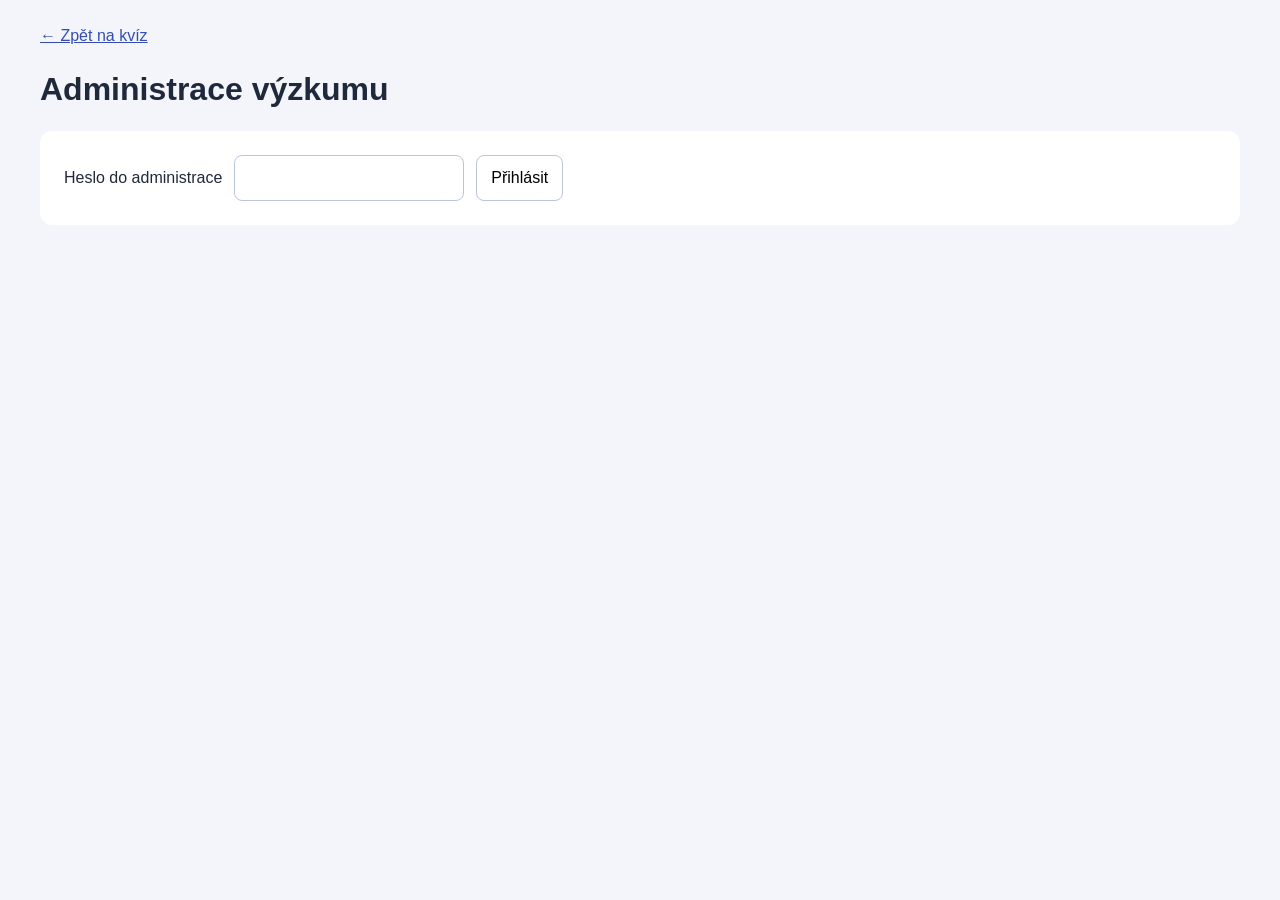
<file: admin.html>
<!doctype html>
<html lang="cs">
<head>
  <meta charset="utf-8"><meta name="viewport" content="width=device-width,initial-scale=1">
  <title>Administrace výzkumu</title><link rel="stylesheet" href="admin.css">
</head>
<body><main>
  <a href="./">← Zpět na kvíz</a>
  <h1>Administrace výzkumu</h1>
  <form id="login-form">
    <label for="password">Heslo do administrace</label>
    <input id="password" type="password" autocomplete="current-password" required>
    <button type="submit">Přihlásit</button>
  </form>
  <p id="admin-status" role="status" aria-live="polite"></p>
  <section id="dashboard" hidden>
    <div class="toolbar">
      <button id="refresh" type="button">Obnovit výsledky</button>
      <button id="export" type="button">Export CSV</button>
      <button id="logout" type="button">Odhlásit</button>
    </div>
    <div id="overview" class="card"></div>
    <nav><a href="#respondents">Respondenti</a><a href="#ages">Věkové skupiny</a><a href="#images">Obrázky a jistota</a></nav>
    <section id="respondents"><h2>Respondenti</h2><div id="participant-table"></div></section>
    <section id="ages"><h2>Věkové skupiny</h2><div id="age-table"></div></section>
    <section id="images"><h2>Výsledky podle obrázků</h2>
      <p>Počet přidělení zahrnuje i nedokončené testy. Obtížnost v zadání generátoru není změřená obtížnost pro respondenty.</p>
      <label for="image-filter">Zobrazit</label>
      <select id="image-filter"><option value="all">Všechny obrázky</option><option value="ai">AI</option><option value="photo">Fotografie</option></select>
      <div id="image-results"></div>
    </section>
  </section>
</main>
<script src="config.js"></script><script src="quiz-api.js"></script><script src="analytics.js"></script><script src="admin.js"></script>
</body></html>
</file>
<file: admin.css>
:root { color-scheme: light; font:16px/1.5 Arial,sans-serif; color:#20283b; background:#f3f5fa; }
body { margin:0; padding:24px; } main { max-width:1200px; margin:auto; }
a { color:#334db2; } h1,h2,h3 { line-height:1.25; }
button,input,select { font:inherit; padding:10px 14px; border:1px solid #bac5dc; border-radius:8px; }
button { cursor:pointer; background:#fff; } button:disabled { opacity:.55; cursor:wait; }
form { display:flex; gap:12px; flex-wrap:wrap; align-items:center; padding:24px; background:white; border-radius:12px; }
[hidden] { display:none!important; } .toolbar,nav { display:flex; gap:16px; flex-wrap:wrap; margin:20px 0; }
.card { background:white; padding:24px; border-radius:12px; margin:20px 0; }
.summary { display:flex; gap:24px; flex-wrap:wrap; }.summary img { width:220px; height:220px; object-fit:contain; background:#e9edf4; }
.scroll { overflow-x:auto; } table { border-collapse:collapse; width:100%; font-size:14px; background:white; }
th,td { padding:10px; border-bottom:1px solid #dce1ed; text-align:left; vertical-align:top; } th { background:#e9edf4; }
td { white-space:pre-wrap; overflow-wrap:anywhere; } details { margin:16px 0; } summary { cursor:pointer; font-weight:bold; }
.muted { color:#56647d; } #admin-status { min-height:24px; } section { scroll-margin-top:20px; }
</file>
